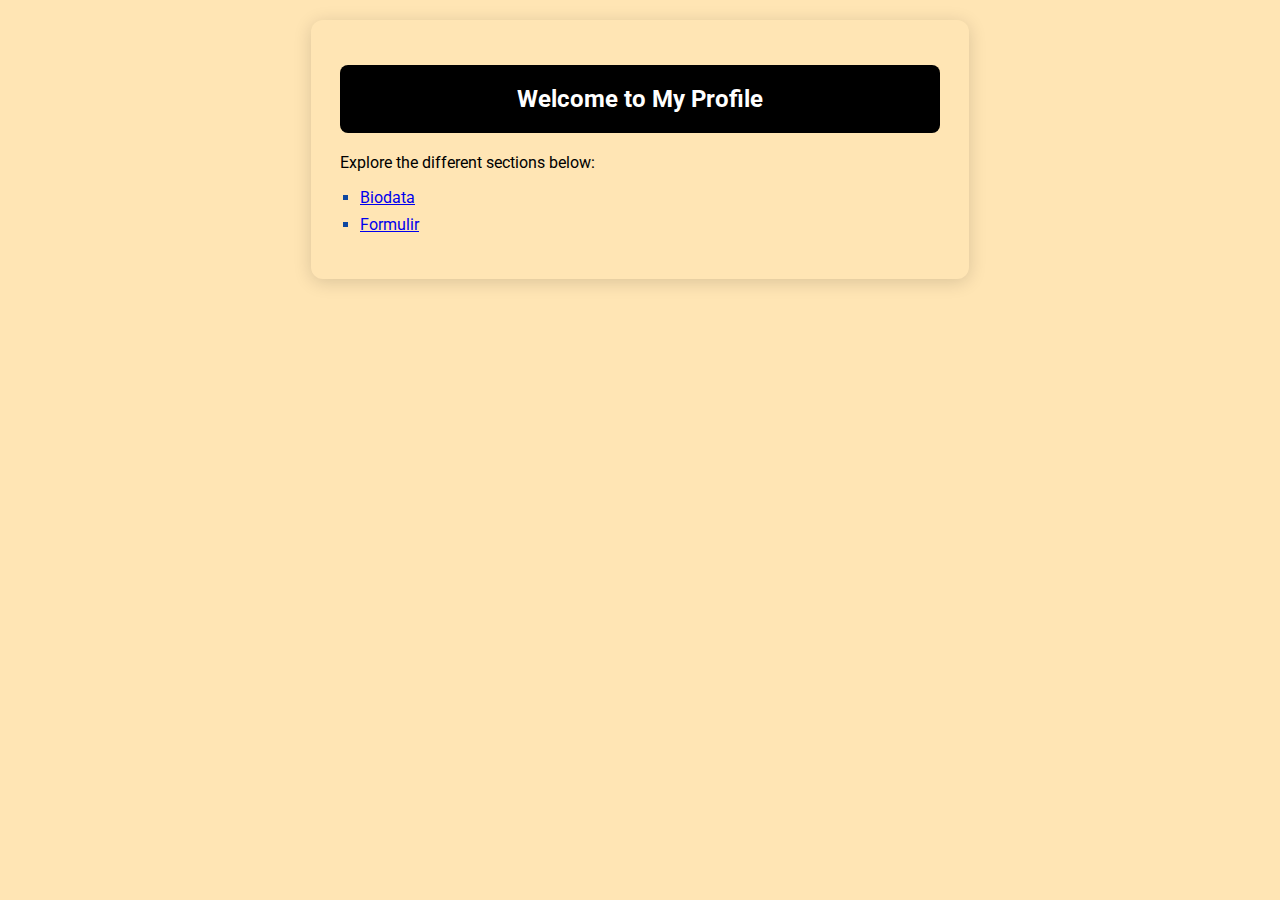
<file: Web-Development-main/Contoh Website Rapi/index.html>
<!DOCTYPE html>
<html lang="id">

<head>
    <meta charset="UTF-8">
    <meta name="viewport" content="width=device-width, initial-scale=1.0">
    <title>Home</title>
    <link rel="stylesheet" href="styles/profile_style.css">
    <link rel="stylesheet" href="styles/form_style.css">
    <link href="https://fonts.googleapis.com/css2?family=Roboto:wght@400;700&display=swap" rel="stylesheet">
</head>

<body>
    <div class="container">
        <h1>Welcome to My Profile</h1>
        <p>Explore the different sections below:</p>

        <nav>
            <ul>
                <li><a href="profile.html">Biodata</a></li>
                <li><a href="form.html">Formulir</a></li>
            </ul>
        </nav>
    </div>
</body>

</html>
</file>
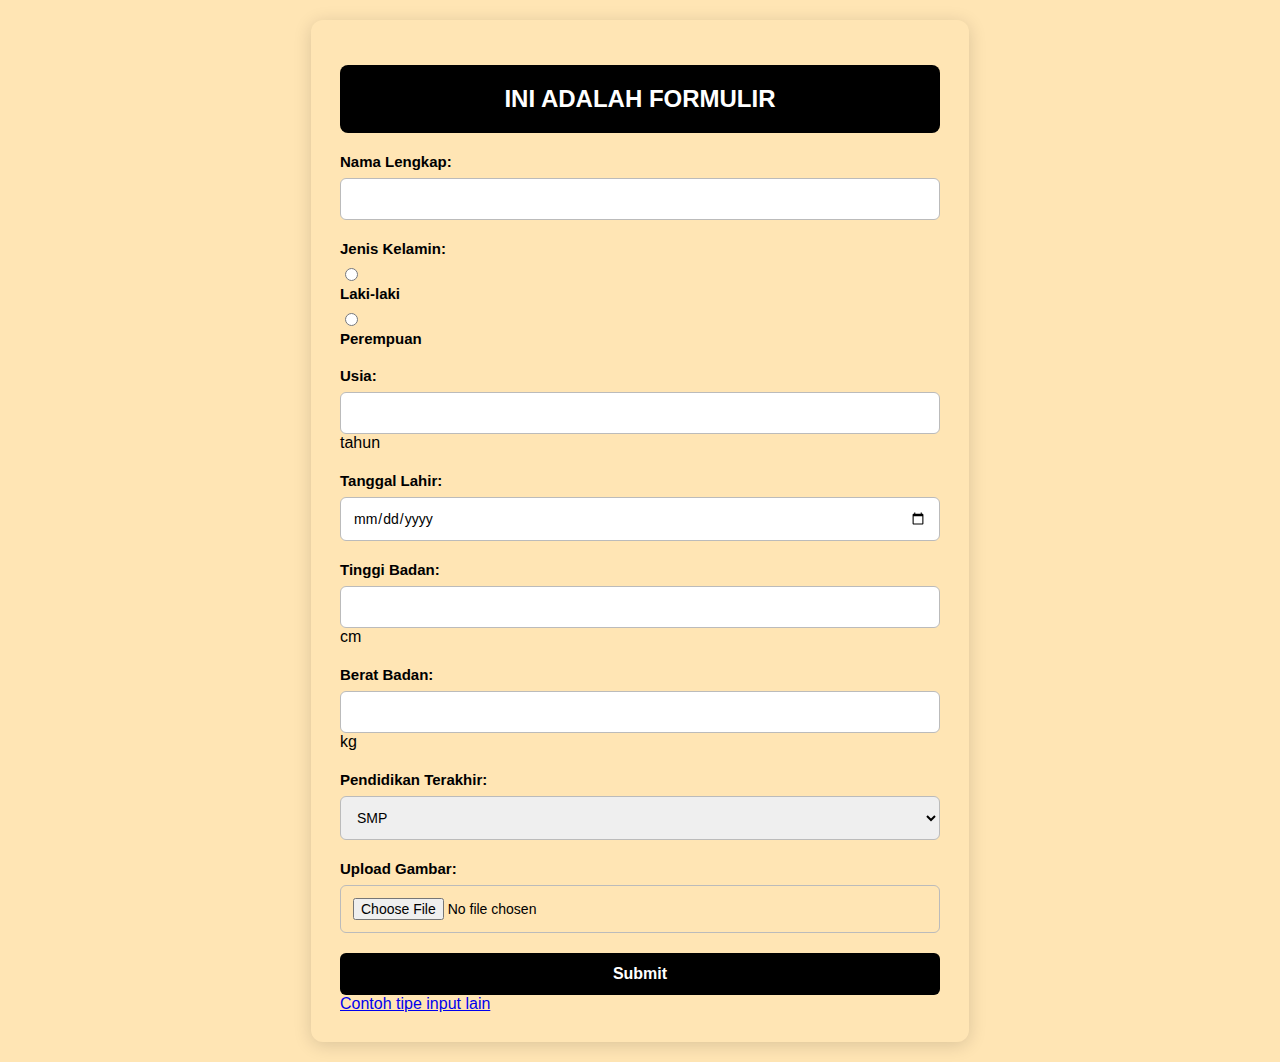
<file: Web-Development-main/Contoh Website Rapi/form.html>
<!DOCTYPE html>
<html lang="id">

<head>
    <meta charset="UTF-8">
    <meta name="viewport" content="width=device-width, initial-scale=1.0">
    <title>Formulir</title>
    <link rel="stylesheet" href="styles/form_style.css">
</head>

<body>
    <div class="container">
        <h1>INI ADALAH FORMULIR</h1>

        <form enctype="multipart/form-data">
            <div class="form-group">
                <label for="name">Nama Lengkap:</label>
                <input type="text" id="name" name="name" required>
            </div>

            <div class="form-group">
                <label>Jenis Kelamin:</label>
                <div class="radio-group">
                    <input type="radio" id="L" value="L" name="jenis_kelamin">
                    <label for="L">Laki-laki</label>
                    <input type="radio" id="P" value="P" name="jenis_kelamin">
                    <label for="P">Perempuan</label>
                </div>
            </div>

            <div class="form-group">
                <label for="usia">Usia:</label>
                <input type="number" id="usia" name="usia" required>
                <span>tahun</span>
            </div>

            <div class="form-group">
                <label for="tanggal_lahir">Tanggal Lahir:</label>
                <input type="date" id="tanggal_lahir" name="tanggal_lahir" required>
            </div>

            <div class="form-group">
                <label for="tinggi_badan">Tinggi Badan:</label>
                <input type="number" id="tinggi_badan" name="tinggi_badan" required>
                <span>cm</span>
            </div>

            <div class="form-group">
                <label for="berat_badan">Berat Badan:</label>
                <input type="number" id="berat_badan" name="berat_badan" required>
                <span>kg</span>
            </div>

            <div class="form-group">
                <label for="pendidikan">Pendidikan Terakhir:</label>
                <select name="pendidikan" id="pendidikan" required>
                    <option value="SMP">SMP</option>
                    <option value="SMA">SMA</option>
                    <option value="SMK">SMK</option>
                    <option value="S1">S1</option>
                    <option value="S2">S2</option>
                </select>
            </div>

            <div class="form-group">
                <label for="gambar">Upload Gambar:</label>
                <input type="file" id="gambar" name="myfile" accept="image/png, image/jpeg" required>
            </div>

            <button type="submit" class="button">Submit</button>

            <div class="info">
                <a href="https://www.w3schools.com/html/html_form_input_types.asp">Contoh tipe input lain</a>
            </div>
        </form>
    </div>
</body>

</html>
</file>
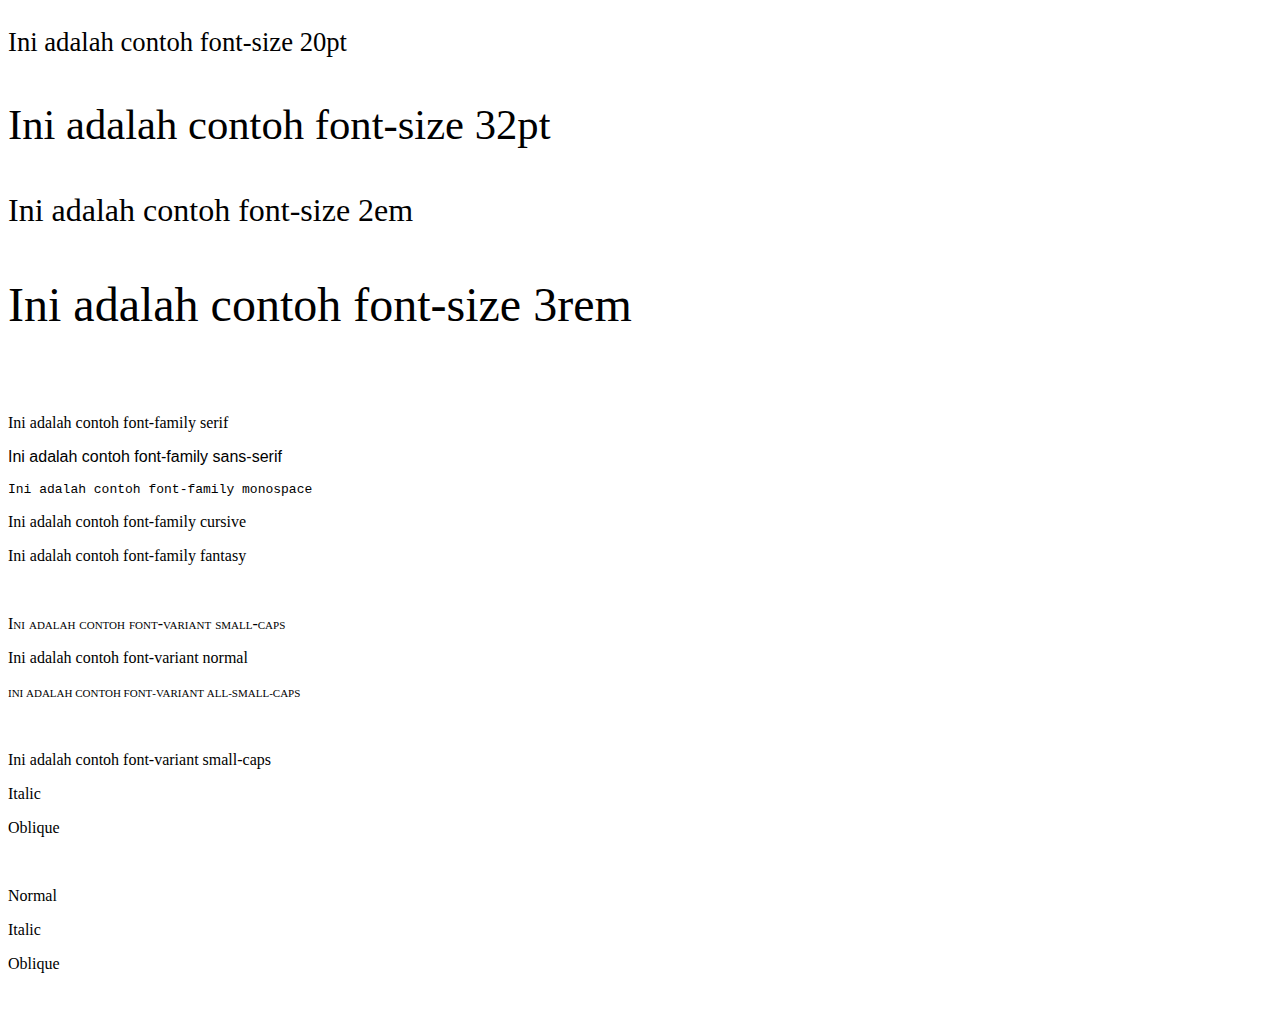
<file: Web-Development-main/Website Belajar Praktik/hands on - css/1. inline style sheet/css-dengan-inline.html>
<!DOCTYPE html>
<html lang="en">
  <head>
    <meta charset="UTF-8">
    <meta http-equiv="X-UA-Compatible" content="IE=edge">
    <meta name="viewport" content="width=device-width, initial-scale=1.0">
    <title>Styling dengan CSS</title>
  </head>
<body>
  <p style="font-size: 20pt;">Ini adalah contoh font-size 20pt</p>
  <p style="font-size: 32pt;">Ini adalah contoh font-size 32pt</p>
  <p style="font-size: 2em;">Ini adalah contoh font-size 2em</p>
  <p style="font-size: 3rem;">Ini adalah contoh font-size 3rem</p>

  <br>

  <p style="font-family: serif;">Ini adalah contoh font-family serif</p>
  <p style="font-family: sans-serif;">Ini adalah contoh font-family sans-serif</p>
  <p style="font-family: monospace;">Ini adalah contoh font-family monospace</p>
  <p style="font-family: cursive;">Ini adalah contoh font-family cursive</p>
  <p style="font-family: fantasy;">Ini adalah contoh font-family fantasy</p>

  <br>

  <p style="font-variant: small-caps;">Ini adalah contoh font-variant small-caps</p>
  <p style="font-variant: normal;">Ini adalah contoh font-variant normal</p>
  <p style="font-variant: all-small-caps;">Ini adalah contoh font-variant all-small-caps</p>

  <br>

  <p class="small-caps">Ini adalah contoh font-variant small-caps</p>
  <p style="font-weight: 400;">Italic</p>
  <p style="font-weight: oblique 40deg;">Oblique</p>

  <br>

  <p style="font-weight: normal;">Normal</p>
  <p style="font-weight: italic;">Italic</p>
  <p style="font-weight: oblique;">Oblique</p>

  <br>
</body>
</html>
</file>
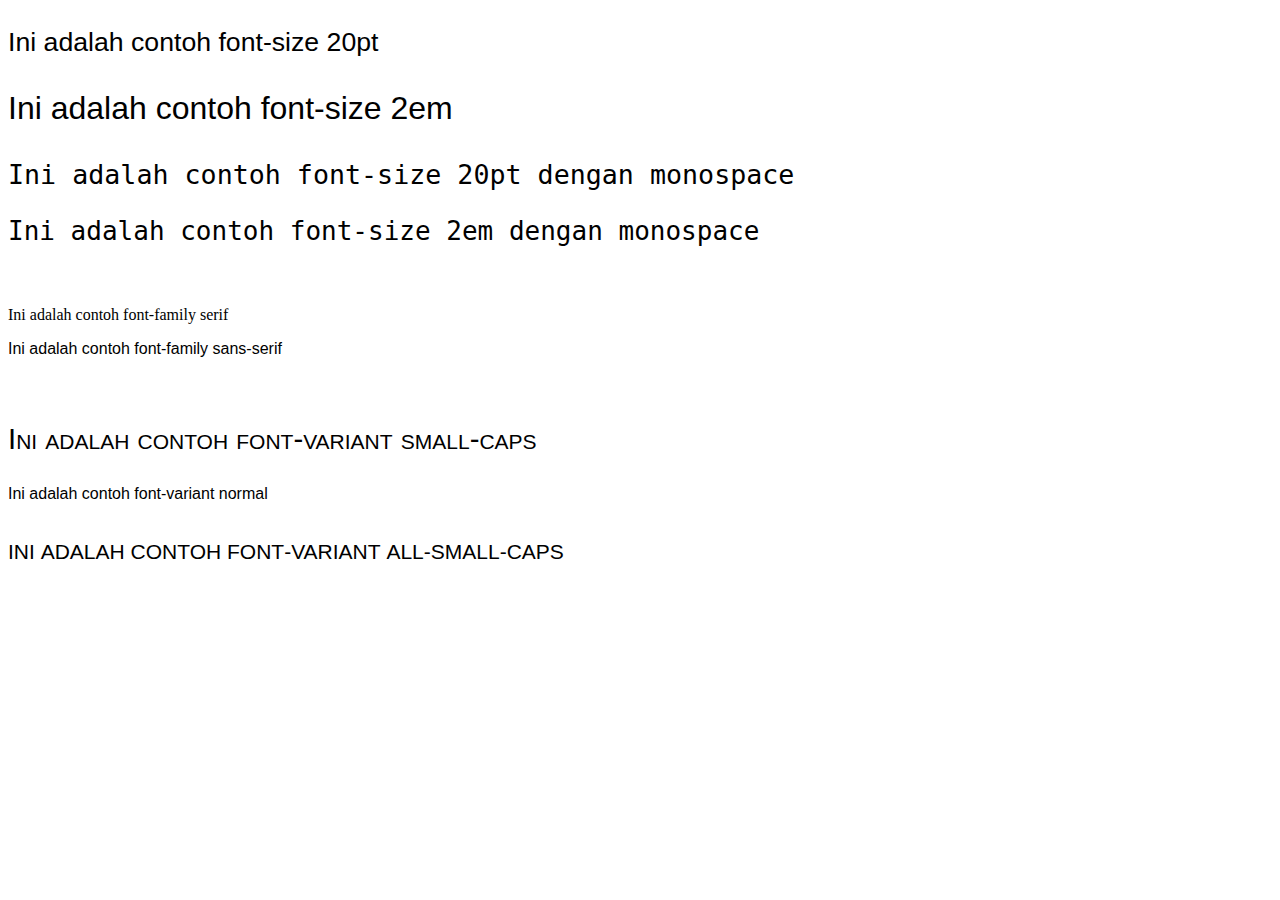
<file: Web-Development-main/Website Belajar Praktik/hands on - css/2. embedded style sheet/css-dengan-embedded.html>
<!DOCTYPE html>
<html lang="en">
<head>
  <meta charset="UTF-8">
  <meta http-equiv="X-UA-Compatible" content="IE=edge">
  <meta name="viewport" content="width=device-width, initial-scale=1.0">
  <title>Styling dengan CSS</title>
  <style>
    p {
      font-family: Arial;
    }

    .mono {
      font-family: monospace;
    }

    .sans {
      font-size: 22pt;
      font-family: sans-serif;
    }

    #p1 {
      font-size: 20pt;
    }

    #p2 {
      font-size: 2em;
    }

    #p3 {
      font-family: serif;
    }

    #p4 {
      font-family: sans-serif;
    }

    #p5 {
      font-variant: small-caps;
    }

    #p6 {
      font-variant: normal;
    }

    #p7 {
      font-variant: all-small-caps;
    }
  </style>
</head>

<body>
  <p id="p1">Ini adalah contoh font-size 20pt</p>
  <p id="p2">Ini adalah contoh font-size 2em</p>
  <p id="p1" class="mono">Ini adalah contoh font-size 20pt dengan monospace</p>
  <p id="p2" class="mono">Ini adalah contoh font-size 2em dengan monospace</p>

  <br>

  <p id="p3">Ini adalah contoh font-family serif</p>
  <p id="p4">Ini adalah contoh font-family sans-serif</p>

  <br>

  <p id="p5" class="sans">Ini adalah contoh font-variant small-caps</p>
  <p id="p6">Ini adalah contoh font-variant normal</p>
  <p id="p7" class="sans">Ini adalah contoh font-variant all-small-caps</p>
</body>
</html>
</file>
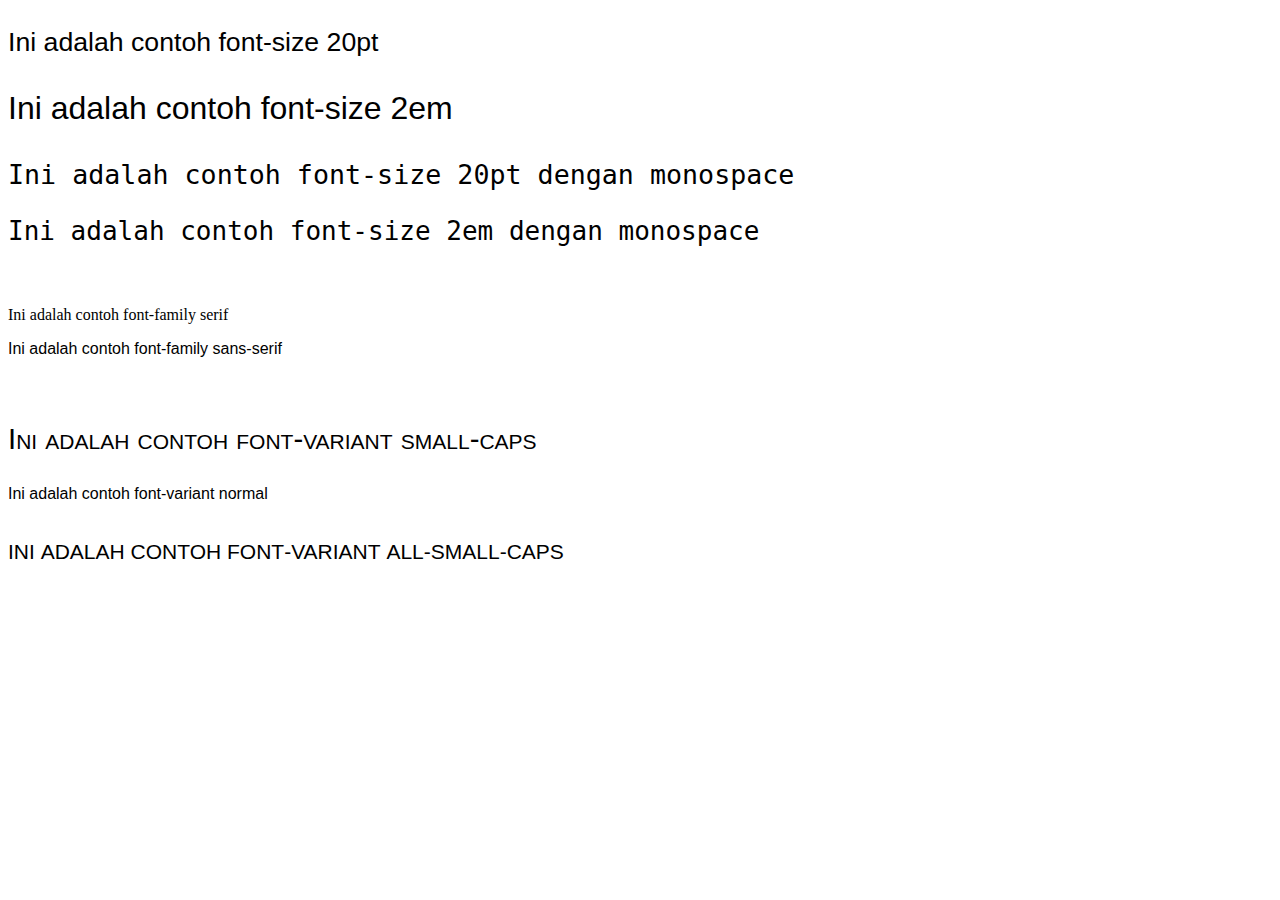
<file: Web-Development-main/Website Belajar Praktik/hands on - css/3. external css/css-dengan-external.html>
<!DOCTYPE html>
<html lang="en">
<head>
  <meta charset="UTF-8">
  <meta http-equiv="X-UA-Compatible" content="IE=edge">
  <meta name="viewport" content="width=device-width, initial-scale=1.0">
  <title>Styling dengan CSS</title>
  <link rel="stylesheet" href="assets/styles.css">
</head>

<body>
  <p id="p1">Ini adalah contoh font-size 20pt</p>
  <p id="p2">Ini adalah contoh font-size 2em</p>
  <p id="p1" class="mono">Ini adalah contoh font-size 20pt dengan monospace</p>
  <p id="p2" class="mono">Ini adalah contoh font-size 2em dengan monospace</p>

  <br>

  <p id="p3">Ini adalah contoh font-family serif</p>
  <p id="p4">Ini adalah contoh font-family sans-serif</p>

  <br>

  <p id="p5" class="sans">Ini adalah contoh font-variant small-caps</p>
  <p id="p6">Ini adalah contoh font-variant normal</p>
  <p id="p7" class="sans">Ini adalah contoh font-variant all-small-caps</p>
</body>
</html>
</file>
<file: Web-Development-main/Contoh Website Rapi/styles/profile_style.css>
body {
  font-family: 'Segoe UI', Tahoma, Geneva, Verdana, sans-serif;
  background-color: #e3f2fd;
  margin: 0;
  padding: 20px;
}

.container {
  max-width: 800px;
  margin: auto;
  background: #ffffff;
  border-radius: 12px;
  box-shadow: 0 6px 12px rgba(0, 0, 0, 0.15);
  padding: 25px;
  transition: box-shadow 0.3s ease;
}

.container:hover {
  box-shadow: 0 8px 16px rgba(0, 0, 0, 0.2);
}

h1 {
  color: #0d47a1;
  text-align: center;
  font-size: 2.5em;
  margin-bottom: 10px;
}

h2 {
  color: #546e7a;
  text-align: center;
  font-size: 1.8em;
  margin-bottom: 20px;
}

.foto img {
  display: block;
  margin: 0 auto;
  width: 150px;
  height: 150px;
  border-radius: 50%;
  border: 4px solid black;
  box-shadow: 0 4px 8px rgba(0, 0, 0, 0.1);
  transition: transform 0.3s ease;
}

.foto img:hover {
  transform: scale(1.1);
}

table {
  border-collapse: collapse;
  width: 100%;
  margin-top: 20px;
  font-size: 16px;
}

th {
  background-color: #0d47a1;
  color: #ffffff;
  font-weight: bold;
  padding: 14px;
  text-transform: uppercase;
}

th, td {
  text-align: left;
  padding: 12px;
  transition: background-color 0.3s ease;
}

td.text {
  font-weight: bold;
}

tr:nth-child(even) {
  background-color: #e8f5e9;
}

tr:hover {
  background-color: #c5e1a5;
}

ul {
  padding-left: 20px;
  list-style-type: square;
}

ul li {
  margin-bottom: 8px;
  color: #0d47a1;
}

button {
  background-color: #0d47a1;
  color: white;
  padding: 10px 20px;
  border: none;
  border-radius: 5px;
  font-size: 16px;
  cursor: pointer;
  transition: background-color 0.3s ease;
}

button:hover {
  background-color: #1565c0;
}

@media screen and (max-width: 600px) {
  h1 {
    font-size: 2em;
  }

  h2 {
    font-size: 1.5em;
  }

  td {
    font-size: 14px;
  }
}
</file>
<file: Web-Development-main/Contoh Website Rapi/styles/form_style.css>
body {
  background-color: #FFE5B4;
  font-family: 'Roboto', Arial, Helvetica, sans-serif;
  margin: 0;
  padding: 20px;
}

.container {
  max-width: 600px;
  margin: auto;
  background: #FFE5B4;
  border-radius: 12px;
  box-shadow: 0 3px 18px rgba(0, 0, 0, 0.15);
  padding: 29px;
  transition: box-shadow 0.3s ease;
}

.container:hover {
  box-shadow: 0 8px 22px rgba(0, 0, 0, 0.2);
}

h1 {
  background-color: black;
  padding: 20px;
  border-radius: 8px;
  color: white;
  text-align: center;
  font-family: 'Roboto', Arial, Helvetica, sans-serif;
  font-size: 24px;
  margin-bottom: 20px;
}

.form-group {
  margin-bottom: 20px;
}

label {
  color: black;
  font-size: 15px;
  font-weight: bold;
  display: block;
  margin-bottom: 8px;
  font-family: 'Roboto', Arial, Helvetica, sans-serif;
}

input[type="text"],
input[type="number"],
input[type="date"],
select,
input[type="file"] {
  width: 100%;
  padding: 12px;
  border: 1px solid #bbb;
  border-radius: 6px;
  box-sizing: border-box;
  font-size: 14px;
  font-family: 'Roboto', Arial, Helvetica, sans-serif;
  transition: border-color 0.3s ease, box-shadow 0.3s ease;
}

input[type="text"]:focus,
input[type="number"]:focus,
input[type="date"]:focus,
select:focus,
input[type="file"]:focus {
  border-color: #AAC0AA;
  box-shadow: 0 0 8px rgba(170, 192, 170, 0.3);
  outline: none;
}

button {
  width: 100%;
  padding: 12px;
  background-color: black;
  color: #ffffff;
  font-size: 16px;
  font-weight: bold;
  border: none;
  border-radius: 6px;
  cursor: pointer;
  transition: background-color 0.3s ease, box-shadow 0.3s ease;
  font-family: 'Roboto', Arial, Helvetica, sans-serif;
}

button:hover {
  background-color: black;
  box-shadow: 0 4px 10px rgba(0, 0, 0, 0.15);
}

button:active {
  background-color: white;
}

@media screen and (max-width: 600px) {
  h1 {
    font-size: 20px;
    padding: 15px;
  }

  label, 
  button {
    font-size: 14px;
  }

  input[type="text"],
  input[type="number"],
  input[type="date"],
  select,
  input[type="file"] {
    font-size: 13px;
    padding: 10px;
  }
}
</file>
<file: Web-Development-main/Website Belajar Praktik/hands on - css/3. external css/assets/styles.css>
p {
    font-family: Arial;
}

.mono {
    font-family: monospace;
}

.sans {
    font-size: 22pt;
    font-family: sans-serif;
}

#p1 {
    font-size: 20pt;    
}

#p2 {
    font-size: 2em;
}

#p3 {
    font-family: serif;
}

#p4 {
    font-family: sans-serif;
}

#p5 {
    font-variant: small-caps;
}

#p6 {
    font-variant: normal;
}

#p7 {
    font-variant: all-small-caps;
}
</file>
